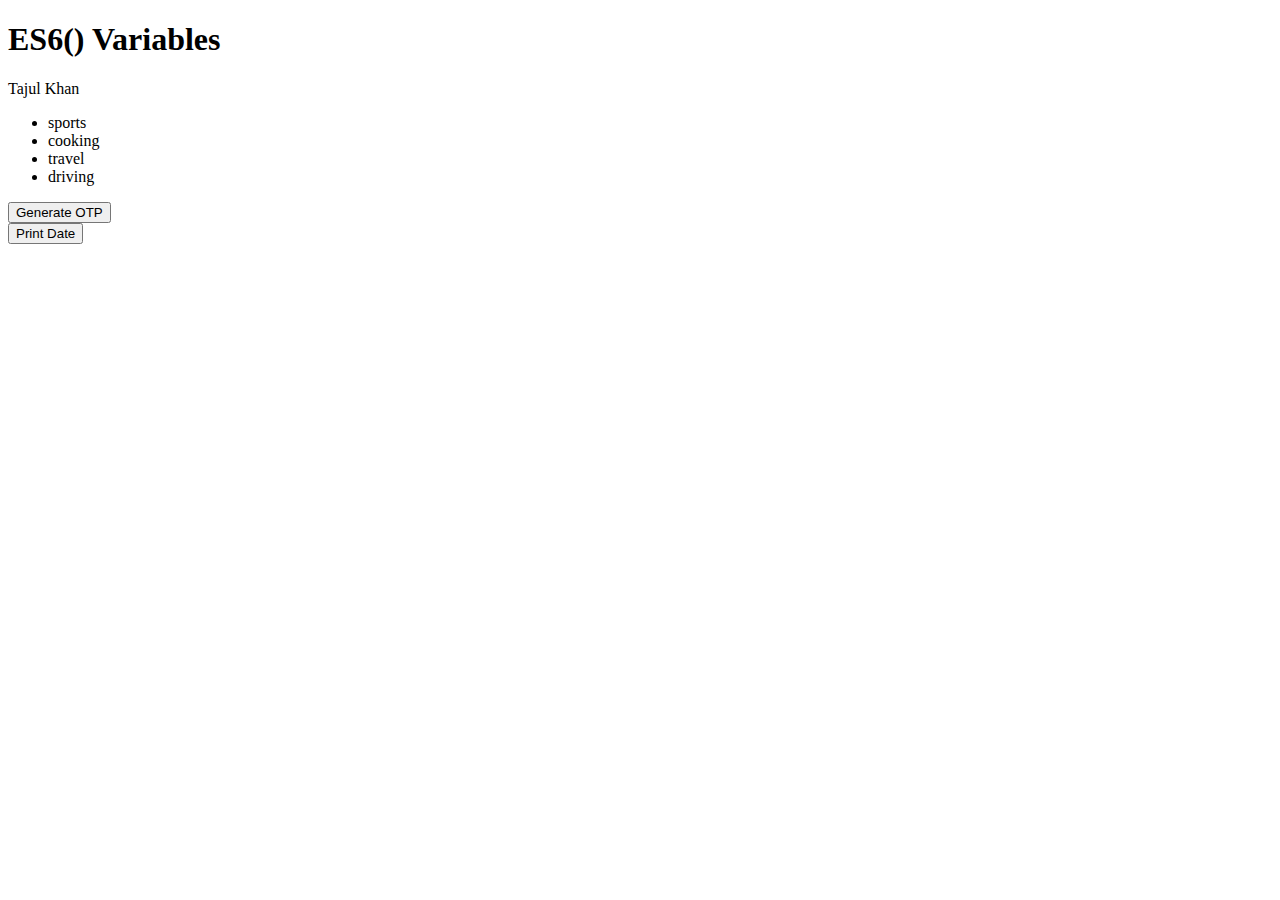
<file: index.html>
<!DOCTYPE html>
<html lang="en">
<head>
    <meta charset="UTF-8">
    <meta name="viewport" content="width=device-width, initial-scale=1.0">
    <title>Modern JS</title>
</head>
<body>
    <h1>ES6() Variables</h1>

    <div id="bioResult"></div>
    <div id="hobbiesResult"></div>
    <button type="button" onclick="generateOTPfn()">Generate OTP</button>
    <div id="otpresult"></div>

    <button type="button" onclick="printDate()">Print Date</button>
    <div id="showdate"></div>
    <script src="assets/js/main.js"></script>
    <!-- <script src="assets/js/object-destructuring.js"></script> -->
    <!-- <script src="assets/js/class.js"></script> -->
</body>
</html>
</file>
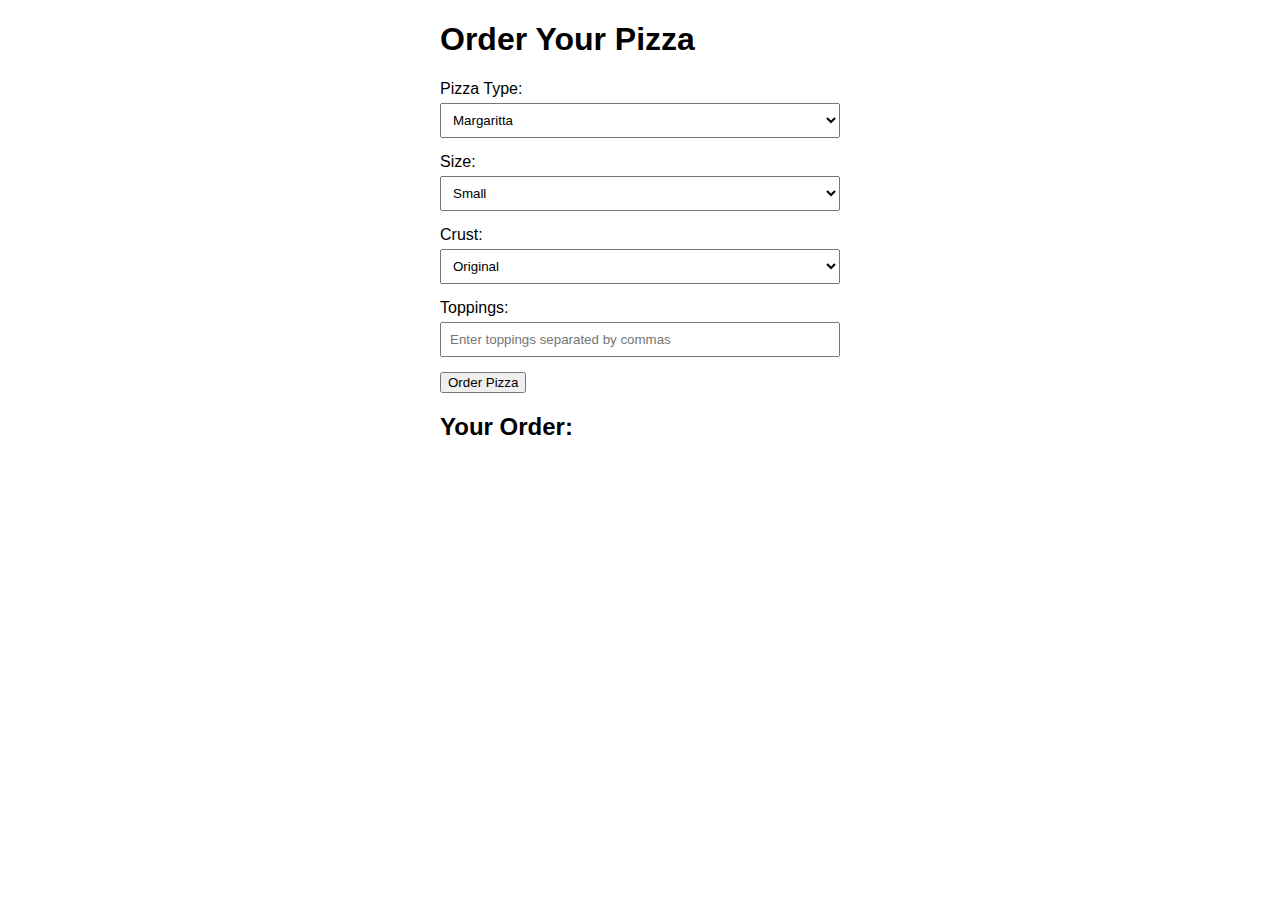
<file: class.html>
<!DOCTYPE html>
<html lang="en">
<head>
    <meta charset="UTF-8">
    <meta name="viewport" content="width=device-width, initial-scale=1.0">
    <title>Class</title>
    <style>
        body {
            font-family: Arial, sans-serif;
        }
        .form-container {
            max-width: 400px;
            margin: auto;
        }
        .form-group {
            margin-bottom: 15px;
        }
        label {
            display: block;
            margin-bottom: 5px;
        }
        input, select {
            width: 100%;
            padding: 8px;
            box-sizing: border-box;
        }
        .toppings-list {
            list-style-type: none;
            padding: 0;
        }
        .toppings-list li {
            margin: 5px 0;
        }
    </style>
</head>
<body>
    <div class="form-container">
        <h1>Order Your Pizza</h1>
        <form id="pizza-form">
            <div class="form-group">
                <label for="type">Pizza Type:</label>
                <select id="type" name="type">
                    <option value="Margaritta">Margaritta</option>
                    <option value="Pepperoni">Pepperoni</option>
                    <option value="Vegetarian">Vegetarian</option>
                    <!-- Add more options as needed -->
                </select>
            </div>
            <div class="form-group">
                <label for="size">Size:</label>
                <select id="size" name="size">
                    <option value="small">Small</option>
                    <option value="medium">Medium</option>
                    <option value="large">Large</option>
                </select>
            </div>
            <div class="form-group">
                <label for="crust">Crust:</label>
                <select id="crust" name="crust">
                    <option value="Original">Original</option>
                    <option value="Thin">Thin</option>
                    <option value="Stuffed">Stuffed</option>
                </select>
            </div>
            <div class="form-group">
                <label for="toppings">Toppings:</label>
                <input type="text" id="toppings" name="toppings" placeholder="Enter toppings separated by commas">
            </div>
            <button type="submit">Order Pizza</button>
        </form>
        <div id="order-summary">
            <h2>Your Order:</h2>
            <p id="pizza-details"></p>
        </div>
    </div>

    <script src="assets/js/pizza.js"></script>
</body>
</html>
</file>
